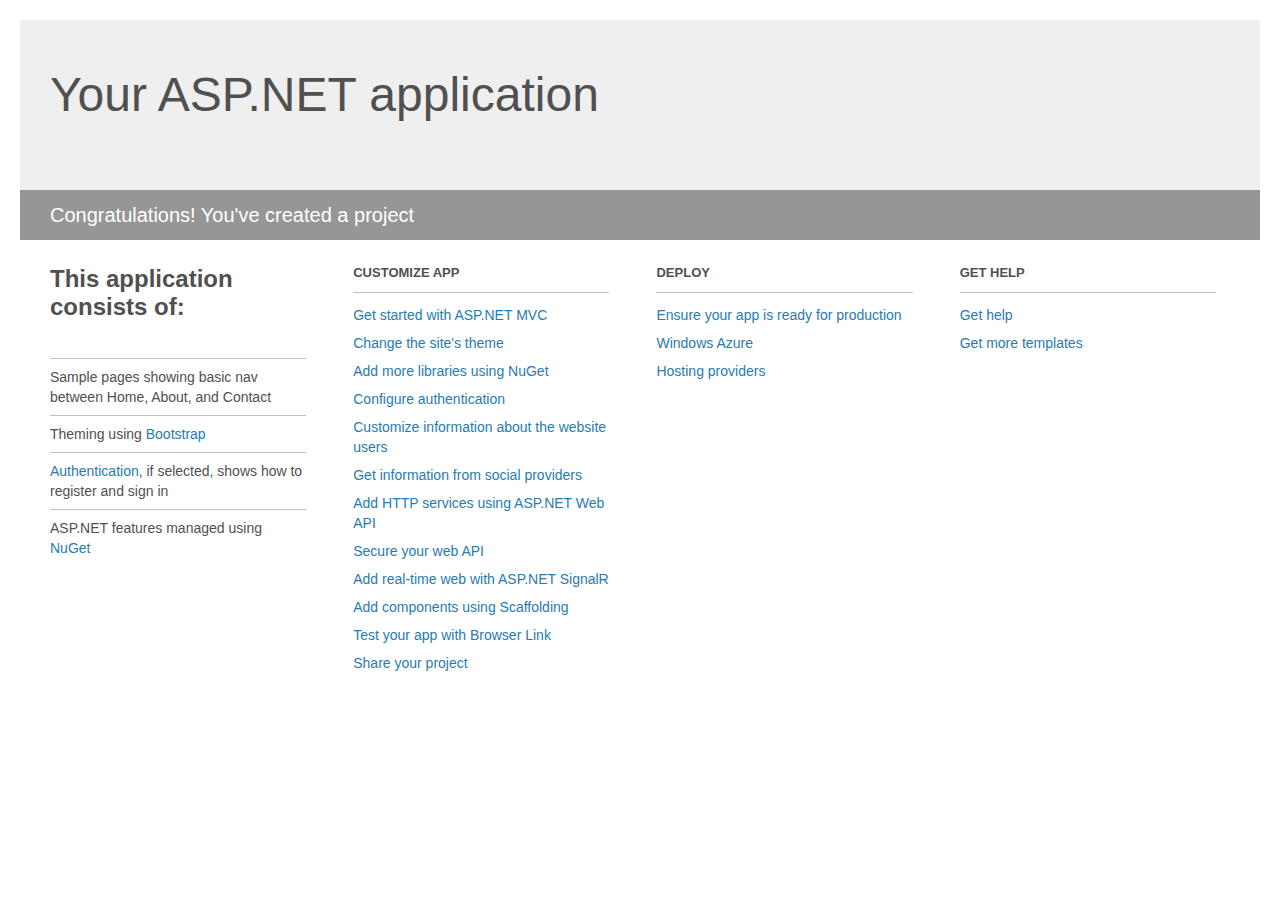
<file: IntranetGLM2013/Project_Readme.html>
﻿<!DOCTYPE html>
<html lang="en">
<head>
    <meta charset="utf-8" />
    <title>Your ASP.NET application</title>
    <style>
        body {
            background: #fff;
            color: #505050;
            font: 14px 'Segoe UI', tahoma, arial, helvetica, sans-serif;
            margin: 20px;
            padding: 0;
        }

        #header {
            background: #efefef;
            padding: 0;
        }

        h1 {
            font-size: 48px;
            font-weight: normal;
            margin: 0;
            padding: 0 30px;
            line-height: 150px;
        }

        p {
            font-size: 20px;
            color: #fff;
            background: #969696;
            padding: 0 30px;
            line-height: 50px;
        }

        #main {
            padding: 5px 30px;
        }

        .section {
            width: 21.7%;
            float: left;
            margin: 0 0 0 4%;
        }

            .section h2 {
                font-size: 13px;
                text-transform: uppercase;
                margin: 0;
                border-bottom: 1px solid silver;
                padding-bottom: 12px;
                margin-bottom: 8px;
            }

            .section.first {
                margin-left: 0;
            }

                .section.first h2 {
                    font-size: 24px;
                    text-transform: none;
                    margin-bottom: 25px;
                    border: none;
                }

                .section.first li {
                    border-top: 1px solid silver;
                    padding: 8px 0;
                }

            .section.last {
                margin-right: 0;
            }

        ul {
            list-style: none;
            padding: 0;
            margin: 0;
            line-height: 20px;
        }

        li {
            padding: 4px 0;
        }

        a {
            color: #267cb2;
            text-decoration: none;
        }

            a:hover {
                text-decoration: underline;
            }
    </style>
</head>
<body>

    <div id="header">
        <h1>Your ASP.NET application</h1>
        <p>Congratulations! You've created a project</p>
    </div>

    <div id="main">
        <div class="section first">
            <h2>This application consists of:</h2>
            <ul>
                <li>Sample pages showing basic nav between Home, About, and Contact</li>
                <li>Theming using <a href="http://go.microsoft.com/fwlink/?LinkID=320754">Bootstrap</a></li>
                <li><a href="http://go.microsoft.com/fwlink/?LinkID=320755">Authentication</a>, if selected, shows how to register and sign in</li>
                <li>ASP.NET features managed using <a href="http://go.microsoft.com/fwlink/?LinkID=320756">NuGet</a></li>
            </ul>
        </div>

        <div class="section">
            <h2>Customize app</h2>
            <ul>
                <li><a href="http://go.microsoft.com/fwlink/?LinkID=320757">Get started with ASP.NET MVC</a></li>
                <li><a href="http://go.microsoft.com/fwlink/?LinkID=320758">Change the site's theme</a></li>
                <li><a href="http://go.microsoft.com/fwlink/?LinkID=320759">Add more libraries using NuGet</a></li>
                <li><a href="http://go.microsoft.com/fwlink/?LinkID=320760">Configure authentication</a></li>
                <li><a href="http://go.microsoft.com/fwlink/?LinkID=320761">Customize information about the website users</a></li>
                <li><a href="http://go.microsoft.com/fwlink/?LinkID=320762">Get information from social providers</a></li>
                <li><a href="http://go.microsoft.com/fwlink/?LinkID=320763">Add HTTP services using ASP.NET Web API</a></li>
                <li><a href="http://go.microsoft.com/fwlink/?LinkID=320764">Secure your web API</a></li>
                <li><a href="http://go.microsoft.com/fwlink/?LinkID=320765">Add real-time web with ASP.NET SignalR</a></li>
                <li><a href="http://go.microsoft.com/fwlink/?LinkID=320766">Add components using Scaffolding</a></li>
                <li><a href="http://go.microsoft.com/fwlink/?LinkID=320767">Test your app with Browser Link</a></li>
                <li><a href="http://go.microsoft.com/fwlink/?LinkID=320768">Share your project</a></li>
            </ul>
        </div>

        <div class="section">
            <h2>Deploy</h2>
            <ul>
                <li><a href="http://go.microsoft.com/fwlink/?LinkID=320769">Ensure your app is ready for production</a></li>
                <li><a href="http://go.microsoft.com/fwlink/?LinkID=320770">Windows Azure</a></li>
                <li><a href="http://go.microsoft.com/fwlink/?LinkID=320771">Hosting providers</a></li>
            </ul>
        </div>

        <div class="section last">
            <h2>Get help</h2>
            <ul>
                <li><a href="http://go.microsoft.com/fwlink/?LinkID=320772">Get help</a></li>
                <li><a href="http://go.microsoft.com/fwlink/?LinkID=320773">Get more templates</a></li>
            </ul>
        </div>
    </div>

</body>
</html>
</file>
